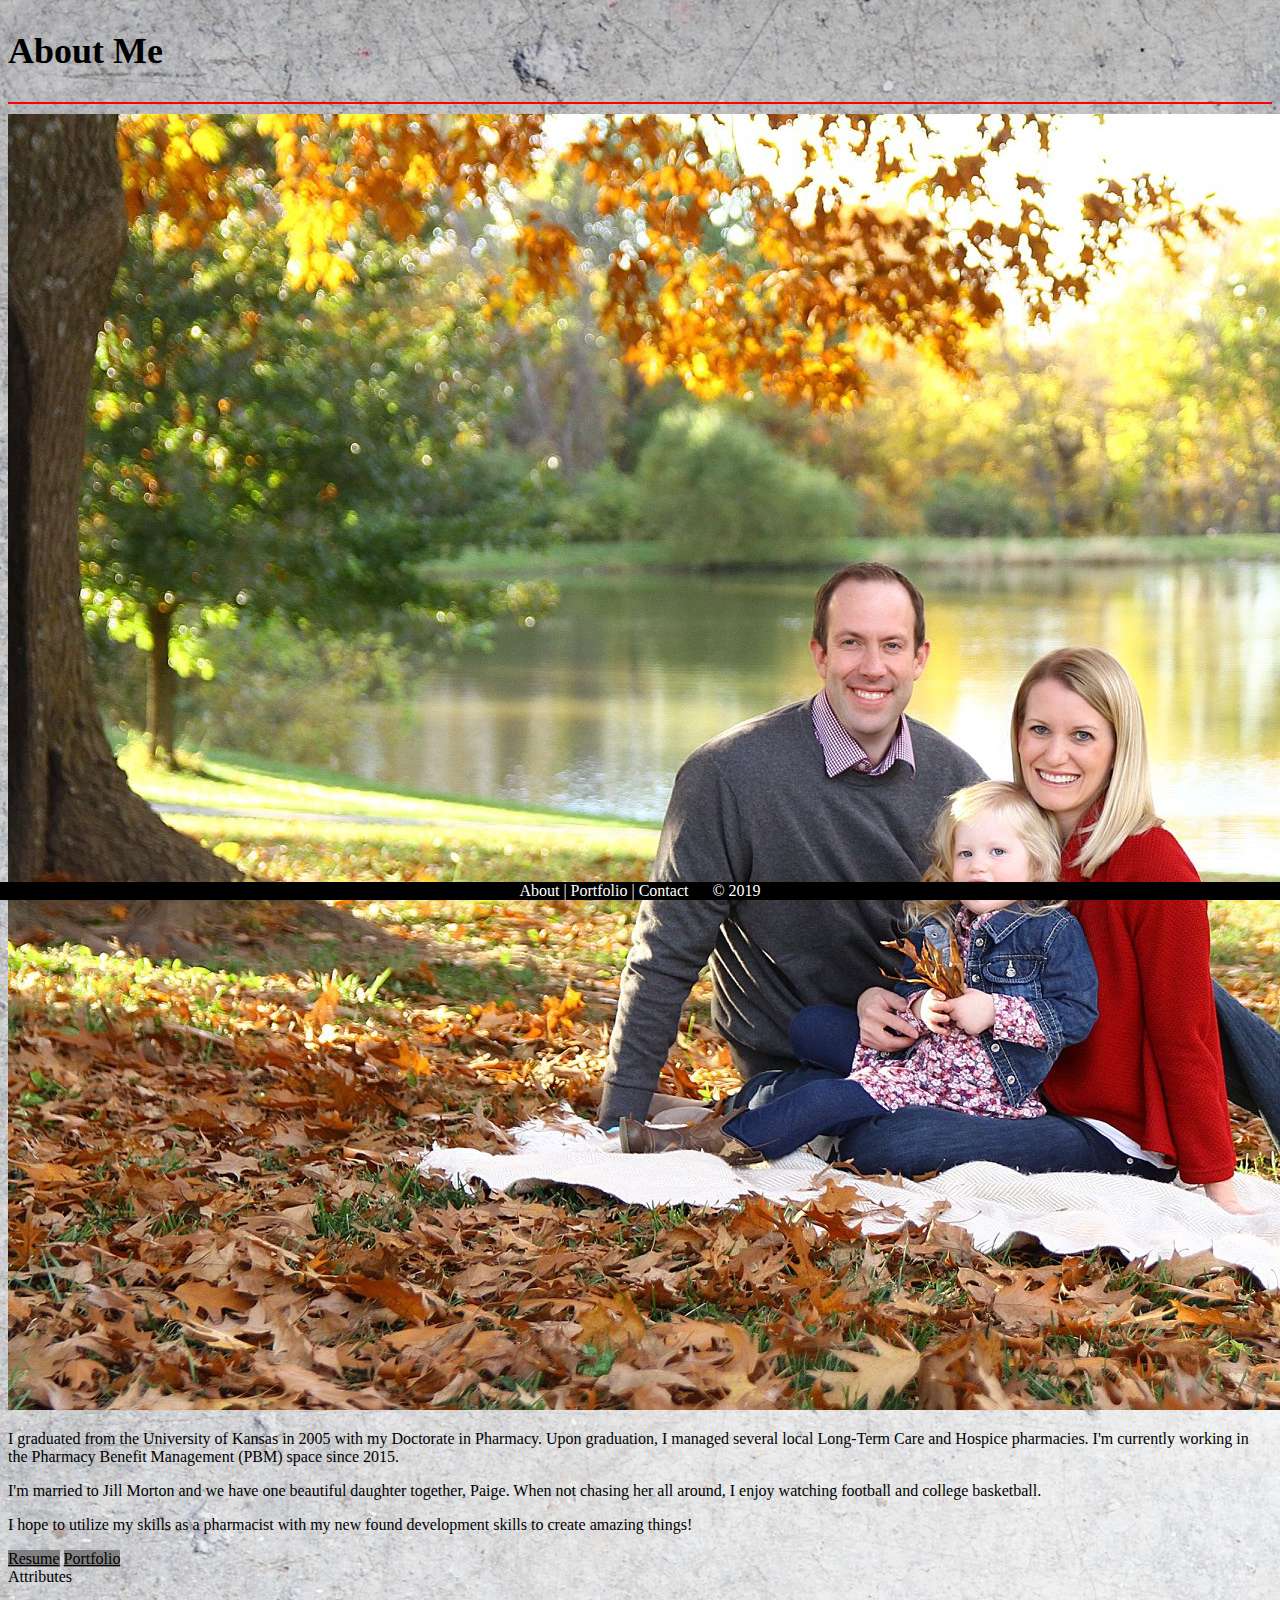
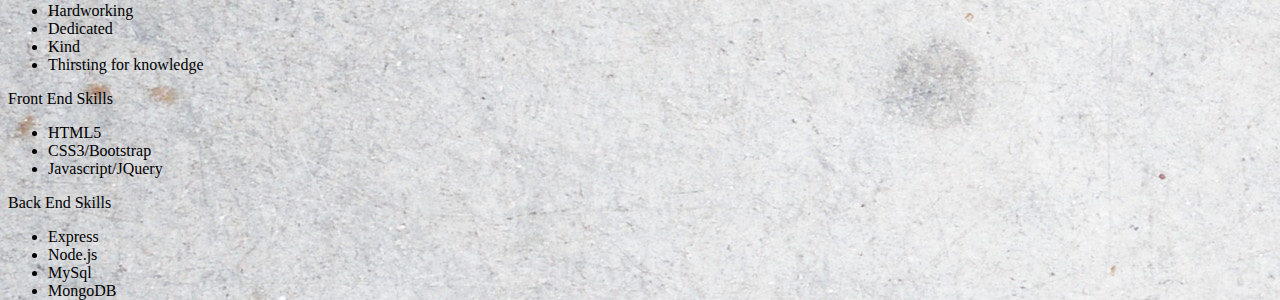
<file: about.html>
<!DOCTYPE html>
<html>

<head>
    <meta charset="utf-8" />
    <meta http-equiv="X-UA-Compatible" content="IE=edge">
    <title>Bryce Morton Bio</title>
    <meta name="viewport" content="width=device-width, initial-scale=1 shrink-to-fit=no">
    <link rel="stylesheet" href="https://stackpath.bootstrapcdn.com/bootstrap/4.1.3/css/bootstrap.min.css"
        integrity="sha384-MCw98/SFnGE8fJT3GXwEOngsV7Zt27NXFoaoApmYm81iuXoPkFOJwJ8ERdknLPMO" crossorigin="anonymous">
    <link rel="stylesheet" href="https://use.fontawesome.com/releases/v5.6.3/css/all.css"
        integrity="sha384-UHRtZLI+pbxtHCWp1t77Bi1L4ZtiqrqD80Kn4Z8NTSRyMA2Fd33n5dQ8lWUE00s/" crossorigin="anonymous">
    <link rel="stylesheet" type="text/css" media="screen" href="assets/styles.css" />

</head>

<body class="landing">
    <section id="about-me">
        <div class="container-fluid">
            <div class="row">
                <div class="col-md-12 about">
                    <h2>About Me</h2>
                </div>
                <div class="row">
                    <div class="col-md-5 offset-md-1" id="self-image">
                        <img src="assets/images/family-1.jpg" alt="Bryce and Paige" class="img-fluid" id="bryce-image">
                    </div>

                    <div class="col-md-4 font-weight-bold">
                        <p>I graduated from the University of Kansas in 2005 with my Doctorate in Pharmacy. Upon
                            graduation, I managed several local Long-Term Care and Hospice pharmacies. I'm currently
                            working in the Pharmacy Benefit Management (PBM) space since 2015.
                        </p>
                        <p>
                            I'm married to Jill Morton and we have one beautiful daughter together,
                            Paige. When not chasing her all around, I enjoy watching football and college
                            basketball.
                        </p>
                        <p>
                            I hope to utilize my skills as a pharmacist with my new found development skills to create
                            amazing things!
                        </p>
                        <a href="assets/MortonDevResume.pdf" target="_blank"
                            class="btn btn-danger resume-button font-weight-bold">Resume</a>
                        <a href="portfolio.html" class="btn btn-danger ml-3 font-weight-bold">Portfolio</a>
                    </div>
                </div>
            </div>
        </div>
    </section>
    <section id="attributes">
        <div class="container font-weight-bold mt-5">
            <div class="row">
                <div class="col-md-4 col-sm-12">
                    <div>Attributes</div>
                    <ul>
                        <li>
                            Hardworking
                        </li>
                        <li>
                            Dedicated
                        </li>
                        <li>
                            Kind
                        </li>
                        <li>
                            Thirsting for knowledge
                        </li>
                    </ul>
                </div>
                <div class="col-md-4 col-sm-12">
                    <div>Front End Skills</div>
                    <ul>
                        <li>
                            HTML5
                        </li>
                        <li>
                            CSS3/Bootstrap
                        </li>
                        <li>
                            Javascript/JQuery
                        </li>

                    </ul>
                </div>
                <div class="col-md-4 col-sm-12">
                    <div>Back End Skills</div>
                    <ul>
                        <li>
                            Express
                        </li>
                        <li>
                            Node.js
                        </li>
                        <li>
                            MySql
                        </li>
                        <li>
                            MongoDB
                        </li>
                    </ul>
                </div>

            </div>
        </div>
        </div>
    </section>
    <div class="container-fluid">
        <div class="footer">
            <div>
                <a href="about.html">About | </a>
                <a href="portfolio.html">Portfolio | </a>
                <a href="contact.html" class="footer-contact">Contact </a>
                <a href="https://www.linkedin.com/in/bryce-morton-006573120/"><i
                        class="fab fa-linkedin text-white"></i></a>
                <a href="https://github.com/kupharmd05" target="_blank"><i class="fab fa-github text-white"></i></a>
                &copy; 2019
            </div>
        </div>
    </div>


    <script src="https://code.jquery.com/jquery-3.3.1.slim.min.js"
        integrity="sha384-q8i/X+965DzO0rT7abK41JStQIAqVgRVzpbzo5smXKp4YfRvH+8abtTE1Pi6jizo"
        crossorigin="anonymous"></script>
    <script src="https://cdnjs.cloudflare.com/ajax/libs/popper.js/1.14.3/umd/popper.min.js"
        integrity="sha384-ZMP7rVo3mIykV+2+9J3UJ46jBk0WLaUAdn689aCwoqbBJiSnjAK/l8WvCWPIPm49"
        crossorigin="anonymous"></script>
    <script src="https://stackpath.bootstrapcdn.com/bootstrap/4.1.3/js/bootstrap.min.js"
        integrity="sha384-ChfqqxuZUCnJSK3+MXmPNIyE6ZbWh2IMqE241rYiqJxyMiZ6OW/JmZQ5stwEULTy"
        crossorigin="anonymous"></script>
</body>

</html>
</file>
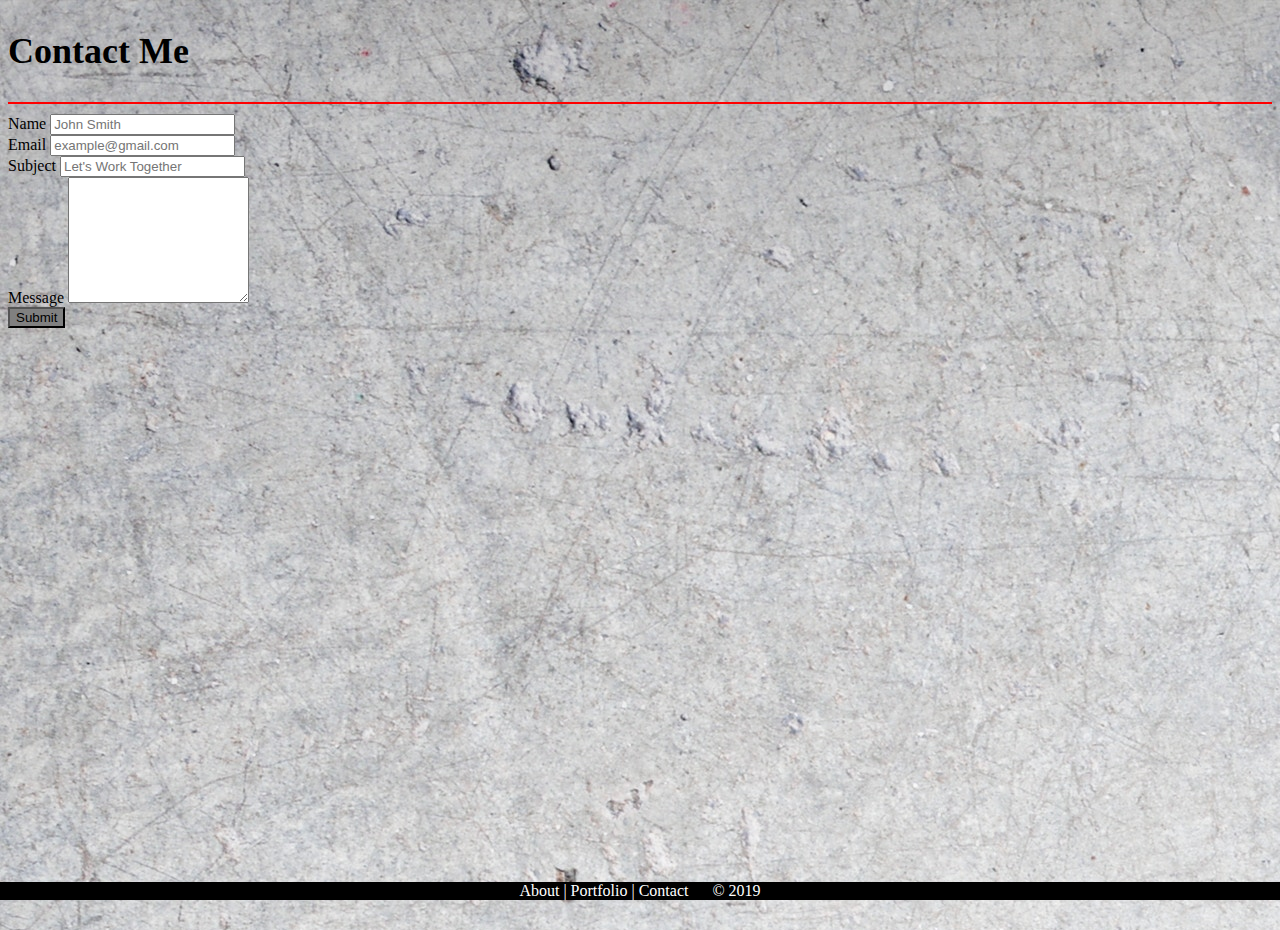
<file: contact.html>
<!DOCTYPE html>
<html>

<head>
    <meta charset="utf-8" />
    <meta http-equiv="X-UA-Compatible" content="IE=edge">
    <title>Bryce Morton Bio</title>
    <meta name="viewport" content="width=device-width, initial-scale=1 shrink-t-fit=no">
    <link rel="stylesheet" href="https://stackpath.bootstrapcdn.com/bootstrap/4.1.3/css/bootstrap.min.css" integrity="sha384-MCw98/SFnGE8fJT3GXwEOngsV7Zt27NXFoaoApmYm81iuXoPkFOJwJ8ERdknLPMO"
        crossorigin="anonymous">
    <link rel="stylesheet" href="https://use.fontawesome.com/releases/v5.6.3/css/all.css" integrity="sha384-UHRtZLI+pbxtHCWp1t77Bi1L4ZtiqrqD80Kn4Z8NTSRyMA2Fd33n5dQ8lWUE00s/"
        crossorigin="anonymous">
    <link rel="stylesheet" type="text/css" media="screen" href="assets/styles.css" />

</head>

<body class="landing">
    <div class="container-fluid">
        <div class="row">
            <div class="col-md-12 about">
                <h2>Contact Me</h2>
            </div>
        </div>
        <form class="container">
            <div class="form-group font-weight-bold">
                <label for="name">Name</label>
                <input type="text" class="form-control" placeholder="John Smith">
            </div>
            <div class="form-group font-weight-bold">
                <label for="email">Email</label>
                <input type="email" class="form-control" placeholder="example@gmail.com">
            </div>
            <div class="form-group font-weight-bold">
                    <label for="subject">Subject</label>
                    <input type="text" class="form-control" placeholder="Let's Work Together">
                </div>
            <div class="form-group font-weight-bold">
                <label for="message">Message</label>
                <textarea type="text" class="form-control" rows="8"></textarea>
            </div>
            <button type="submit" class="btn btn-danger">Submit</button>
        </form>
    </div>
    <div class="container-fluid">
            <div class="footer">
                <div>
                    <a href="about.html">About | </a>
                    <a href="portfolio.html">Portfolio | </a>
                    <a href="contact.html" class="footer-contact">Contact </a>
                    <a href="https://www.linkedin.com/in/bryce-morton-006573120/"><i class="fab fa-linkedin text-white"></i></a>
                    <a href="https://github.com/kupharmd05" target="_blank"><i class="fab fa-github text-white"></i></a>
                    
                    &copy; 2019
                </div>
            </div>
        </div>
    <script src="https://code.jquery.com/jquery-3.3.1.slim.min.js" integrity="sha384-q8i/X+965DzO0rT7abK41JStQIAqVgRVzpbzo5smXKp4YfRvH+8abtTE1Pi6jizo"
        crossorigin="anonymous"></script>
    <script src="https://cdnjs.cloudflare.com/ajax/libs/popper.js/1.14.3/umd/popper.min.js" integrity="sha384-ZMP7rVo3mIykV+2+9J3UJ46jBk0WLaUAdn689aCwoqbBJiSnjAK/l8WvCWPIPm49"
        crossorigin="anonymous"></script>
    <script src="https://stackpath.bootstrapcdn.com/bootstrap/4.1.3/js/bootstrap.min.js" integrity="sha384-ChfqqxuZUCnJSK3+MXmPNIyE6ZbWh2IMqE241rYiqJxyMiZ6OW/JmZQ5stwEULTy"
        crossorigin="anonymous"></script>
</body>

</html>
</file>
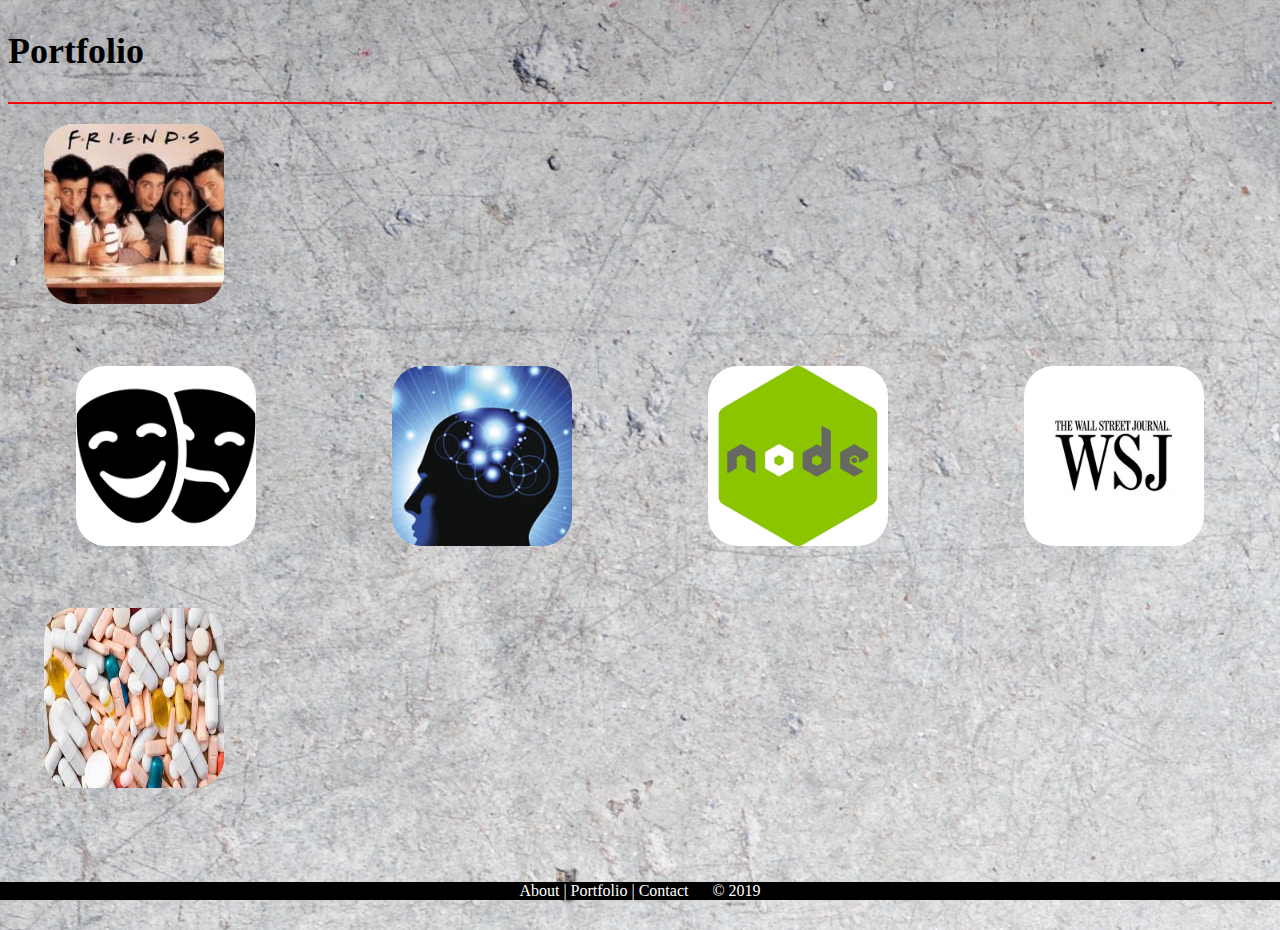
<file: portfolio.html>
<!DOCTYPE html>
<html>

<head>
    <meta charset="utf-8" />
    <meta http-equiv="X-UA-Compatible" content="IE=edge">
    <title>Bryce Morton Bio</title>
    <meta name="viewport" content="width=device-width, initial-scale=1 shrink-to-fit=no">
    <link rel="stylesheet" href="https://stackpath.bootstrapcdn.com/bootstrap/4.1.3/css/bootstrap.min.css"
        integrity="sha384-MCw98/SFnGE8fJT3GXwEOngsV7Zt27NXFoaoApmYm81iuXoPkFOJwJ8ERdknLPMO" crossorigin="anonymous">
    <link rel="stylesheet" href="https://use.fontawesome.com/releases/v5.6.3/css/all.css"
        integrity="sha384-UHRtZLI+pbxtHCWp1t77Bi1L4ZtiqrqD80Kn4Z8NTSRyMA2Fd33n5dQ8lWUE00s/" crossorigin="anonymous">
    <link rel="stylesheet" type="text/css" media="screen" href="assets/styles.css" />

</head>

<body class="landing">

    <div class="container-fluid content">
        <div>
            <div class="col-md-12 about">
                <h2>Portfolio</h2>
            </div>
        </div>
        <section>
            <div class="row">
                <div class="container project">
                    <div class="col-sm-12 flip-card">
                        <div class="flip-card-inner">
                            <div class="flip-card-front">
                                <img src="assets/images/airplane.jpg" class="col-md-12 visible portfolio-image"
                                    alt="Airplane Picture">
                            </div>
                            <div class="flip-card-back font-weight-bold">
                                <p>All Things Travel</p>
                                <p><a href="https://kupharmd05.github.io/All-Things-Travel" target="_blank"><i
                                        class="fas fa-desktop"></i> Website</a></p>
                                <p><a href="https://github.com/kupharmd05/All-Things-Travel" target="_blank"><i
                                        class="fab fa-github"></i>GitHub</a></p>
                            </div>
                        </div>
                    </div>
                </div>
                <div class="container project">
                    <div class="col-sm-12 flip-card">
                        <div class="flip-card-inner">
                            <div class="flip-card-front">
                                <img src="assets/images/businesscard.jpg" class="col-md-12 visible portfolio-image"
                                    alt="Airplane Picture">
                            </div>
                            <div class="flip-card-back font-weight-bold">
                                <p>CaptureMe</p>
                                <p><a href="https://mysterious-sierra-84651.herokuapp.com/" target="_blank"><i
                                        class="fas fa-desktop"></i> Website</a></p>
                                <p><a href="https://github.com/kupharmd05/CaptureMe" target="_blank"><i
                                        class="fab fa-github"></i>GitHub</a></p>
                            </div>
                        </div>
                    </div>
                </div>
                <div class="container project">
                    <div class="col-sm-12 flip-card">
                        <div class="flip-card-inner">
                            <div class="flip-card-front">
                                <img src="assets/images/Train.jpg" class="col-md-12 visible portfolio-image" alt="Train Picture">
                            </div>
                            <div class="flip-card-back font-weight-bold">
                                <p>Train Time!</p>
                                <p><a href="https://kupharmd05.github.io/Train-Scheduler" target="_blank"><i
                                            class="fas fa-desktop"></i>Website</a></p>
                                <p><a href="https://github.com/kupharmd05/Train-Scheduler" target="_blank"><i
                                            class="fab fa-github"></i>GitHub</a></p>
                            </div>
                            
                        </div>
                    </div>
                </div>
                <div class="container project">
                    <div class="col-sm-12 flip-card">
                        <div class="flip-card-inner">
                            <div class="flip-card-front">
                                <img src="assets/images/friends2.jpg" class="col-md-12 visible portfolio-image"
                                    alt="Friends Picture" id="friendsPic">
                            </div>
                            <div class="flip-card-back font-weight-bold">
                                <p>Friends Trivia</p>
                                <p><a href="https://kupharmd05.github.io/TriviaGame" target="_blank"><i
                                            class="fas fa-desktop"></i>Website</a></p>
                                <p><a href="https://github.com/kupharmd05/TriviaGame" target="_blank"><i
                                            class="fab fa-github"></i>GitHub</a></p>
                            </div>
                        </div>
                    </div>
                </div>
            </div>
    
        
        </section>
        <section>
    <div class="row row-2">
        <div class="container project">
            <div class="col-sm-12 flip-card">
                <div class="flip-card-inner">
                    <div class="flip-card-front">
                        <img src="assets/images/cinema.png" class="col-md-12 visible portfolio-image"
                            alt="Cinema Picture">
                    </div>
                    <div class="flip-card-back font-weight-bold">
                        <p>Actors Gif Search</p>
                        <p><a href="https://kupharmd05.github.io/Giftastic" target="_blank"><i
                                    class="fas fa-desktop"></i>Website</a></p>
                        <p><a href="https://github.com/kupharmd05/Giftastic" target="_blank"><i
                                    class="fab fa-github"></i>GitHub</a></p>
                        </p>
                    </div>
                </div>

            </div>
        </div>
        <div class="container project">
            <div class="col-sm-12 flip-card">
                <div class="flip-card-inner">
                    <div class="flip-card-front">
                        <img src="assets/images/Psychic-image.jpg" class="col-md-12 visible portfolio-image"
                            alt="Psychic Picture">
                    </div>
                    <div class="flip-card-back font-weight-bold">
                        <p>Psychic Game</p>
                        <p><a href="https://kupharmd05.github.io/Psychic-Game" target="_blank"><i
                                    class="fas fa-desktop"></i>
                                Website</a></p>
                        <p><a href="https://github.com/kupharmd05/Psychic-Game" target="_blank"><i
                                    class="fab fa-github"></i>
                                GitHub</a></p>
                        </p>
                    </div>
                </div>
            </div>
        </div>
        <div class="container project">
            <div class="col-sm-12 flip-card">
                <div class="flip-card-inner">
                    <div class="flip-card-front">
                        <img src="assets/images/node.png" class="col-md-12 visible portfolio-image" alt="Node Picture">
                    </div>
                    <div class="flip-card-back font-weight-bold">
                        <p>Liri bot</p>
                        <p><a href="#" target="_blank">Run in Node.js</a></p>

                        <p><a href="https://github.com/kupharmd05/Liri-node-app" target="_blank"><i
                                    class="fab fa-github"></i>
                                GitHub</a></p>
                        </p>
                    </div>
                </div>
            </div>
        </div>
        <div class="container project">
            <div class="col-sm-12 flip-card">
                <div class="flip-card-inner">
                    <div class="flip-card-front">
                        <img src="assets/images/WSJ3.png" class="col-md-12 visible portfolio-image" alt="Node Picture">
                    </div>
                    <div class="flip-card-back font-weight-bold">
                        <p>Wall Street Journal Scraper</p>
                        <p><a href="https://nameless-fjord-31982.herokuapp.com/" target="_blank">Website</a></p>

                        <p><a href="https://github.com/kupharmd05/WSJScraper" target="_blank"><i
                                    class="fab fa-github"></i>
                                GitHub</a></p>
                        </p>
                    </div>
                </div>
            </div>
        </div>
    </div>
        </section>
        <section>
    <div class="row">
            <div class="container project">
                <div class="flip-card col-sm-12">
                    <div class="flip-card-inner">
                        <div class="flip-card-front">
                            <img src="assets/images/amazon.jpg" class="col-md-12 portfolio-image" alt="Amazon Picture">
                        </div>
                        <div class="flip-card-back font-weight-bold">
                            <p>BAmazon Shopping Tool</p>
                            <p><a href="#" target="_blank">Run in Node.js</a></p>

                            <p><a href="https://github.com/kupharmd05/bamazon" target="_blank"><i
                                        class="fab fa-github"></i>
                                    GitHub</a></p>
                            </p>
                        </div>

                    </div>
                </div>
            </div>
            <div class="container project">
                <div class="flip-card col-sm-12">
                    <div class="flip-card-inner">
                        <div class="flip-card-front">
                            <img src="assets/images/friendmatch.jpg" class="col-md-12 portfolio-image" alt="FriendMatch Picture">
                        </div>
                        <div class="flip-card-back font-weight-bold">
                            <p>Friend Match</p>
                            <p><a href="https://stark-plateau-11540.herokuapp.com/" target="_blank"><i
                                class="fas fa-desktop"></i>Website</a></p>

                            <p><a href="https://github.com/kupharmd05/FriendFinder" target="_blank"><i
                                        class="fab fa-github"></i> GitHub</a></p>
                            </p>
                        </div>

                    </div>
                </div>
            </div>
            <div class="container project">
                <div class="flip-card col-sm-12">
                    <div class="flip-card-inner">
                        <div class="flip-card-front">
                            <img src="assets/images/beer.jpg" class="col-md-12 portfolio-image" alt="Beer Picture">
                        </div>
                        <div class="flip-card-back font-weight-bold">
                            <p>Beer List</p>
                            <p><a href="https://dry-forest-43085.herokuapp.com/" target="_blank"><i
                                class="fas fa-desktop"></i> Website</a></p>

                            <p><a href="https://github.com/kupharmd05/BeerList" target="_blank"><i
                                        class="fab fa-github"></i> GitHub</a></p>
                            </p>
                        </div>

                    </div>
                </div>
            </div>
            <div class="container project">
                <div class="flip-card col-sm-12">
                    <div class="flip-card-inner">
                        <div class="flip-card-front">
                            <img src="assets/images/medication4.jpg" class="col-md-12 portfolio-image" alt="Medication Picture">
                        </div>
                        <div class="flip-card-back font-weight-bold">
                            <p>Finis Medicamen</p>
                            <p><a href="https://ancient-dawn-39175.herokuapp.com/" target="_blank"><i
                                class="fas fa-desktop"></i> Website</a></p>

                            <p><a href="https://github.com/lrush85/RXFM" target="_blank"><i
                                        class="fab fa-github"></i> GitHub</a></p>
                            </p>
                        </div>

                    </div>
                </div>
            </div>
        </div>
        </section>
    </div>



    <div class="container-fluid">
        <div class="footer">
            <div>
                <a href="about.html">About | </a>
                <a href="portfolio.html">Portfolio | </a>
                <a href="contact.html" class="footer-contact">Contact </a>
                <a href="https://www.linkedin.com/in/bryce-morton-006573120/"><i
                        class="fab fa-linkedin text-white"></i></a>
                <a href="https://github.com/kupharmd05" target="_blank"><i class="fab fa-github text-white"></i></a>
                &copy; 2019
            </div>
        </div>
    </div>

    <script src="https://code.jquery.com/jquery-3.3.1.slim.min.js"
        integrity="sha384-q8i/X+965DzO0rT7abK41JStQIAqVgRVzpbzo5smXKp4YfRvH+8abtTE1Pi6jizo"
        crossorigin="anonymous"></script>
    <script src="https://cdnjs.cloudflare.com/ajax/libs/popper.js/1.14.3/umd/popper.min.js"
        integrity="sha384-ZMP7rVo3mIykV+2+9J3UJ46jBk0WLaUAdn689aCwoqbBJiSnjAK/l8WvCWPIPm49"
        crossorigin="anonymous"></script>
    <script src="https://stackpath.bootstrapcdn.com/bootstrap/4.1.3/js/bootstrap.min.js"
        integrity="sha384-ChfqqxuZUCnJSK3+MXmPNIyE6ZbWh2IMqE241rYiqJxyMiZ6OW/JmZQ5stwEULTy"
        crossorigin="anonymous"></script>
</body>

</html>
</file>
<file: assets/styles.css>
html, body {
    height: 100%
}


#enterButton:hover {
    font-size: 120%;
    
}


* {
    box-sizing: border-box;
}
.landing{
    background: url("images/landing-back.jpg")
}

#homepage {
    display: flex;
    text-align: center;

}
.elegantshadow {
    font-family: "Avant Garde", Avantgarde, "Century Gothic", CenturyGothic;
    font-size: 72px;
    padding: 80px 50px 30px;
    text-align: center;
    text-transform: uppercase;
    text-rendering: optimizeLegibility;
    color: white;
    /* background-color: #e7e5e4; */
    letter-spacing: .15em;
    text-shadow: 
     5px 3px 3px gray;
}

svg {
    width: 100%;
    height: auto;
}

path {
    stroke: #fff;
    fill: none;
    stroke-width: 1.46500003;
    stroke-linecap: round;
    stroke-linejoin:miter;
    stroke-miterlimit:4;
    stroke-dasharray:none;
    stroke-opacity:1
  
}
#path3861 {
    stroke-dasharray: 30;
    animation: write1 6s forwards linear;
}
#path3859 {
    stroke-dasharray: 60;
    animation: write2 6s forwards linear;
}

#path3863 {
    stroke-dasharray: 43;
    animation: write3 6s forwards linear;
}
#path3865 {
    stroke-dasharray: 83;
    animation: write4 6s forwards linear;
}
#path3867 {
    stroke-dasharray: 32;
    animation: write5 6s forwards linear;
}
#path3871 {
    stroke-dasharray: 38;
    animation: write6 6s forwards linear;
}
#path3873 {
    stroke-dasharray: 128;
    animation: write7 6s forwards linear;
}
#path3875 {
    stroke-dasharray: 32;
    animation: write8 6s forwards linear;
}
#path3877 {
    stroke-dasharray: 45;
    animation: write9 6s forwards linear;
}
#path3879 {
    stroke-dasharray: 35;
    animation: write10 6s forwards linear;
}
#path3881 {
    stroke-dasharray: 34;
    animation: write11 6s forwards linear;
}
#path3883 {
    stroke-dasharray: 47;
    animation: write12 6s forwards linear;
}
#path3885 {
    stroke-dasharray: 9;
    animation: write13 5s forwards linear;
}

@keyframes write1 {
    0% {
        stroke-dashoffset: 30;
    }
    7% {
        stroke-dashoffset: 0;
    }
}

@keyframes write2 {
    0%, 7% {
        stroke-dashoffset: 60;
    }
    14% {
        stroke-dashoffset: 0;
    }
}
@keyframes write3 {
    0%, 14% {
        stroke-dashoffset: 43;
    }
    21% {
        stroke-dashoffset: 0;
    }
}
@keyframes write4 {
    0%, 21% {
        stroke-dashoffset: 83;
    }
    28% {
        stroke-dashoffset: 0;
    }
}
@keyframes write5 {
    0%, 28% {
        stroke-dashoffset: 32;
    }
    35% {
        stroke-dashoffset: 0;
    }
}
@keyframes write6 {
    0%,35% {
        stroke-dashoffset: 38;
    }
    42% {
        stroke-dashoffset: 0;
    }
}
@keyframes write7 {
    0%, 42% {
        stroke-dashoffset: 128;
    }
    49% {
        stroke-dashoffset: 0;
    }
}
@keyframes write8 {
    0%, 49% {
        stroke-dashoffset: 32;
    }
    56% {
        stroke-dashoffset: 0;
    }
}
@keyframes write9 {
    0%, 56% {
        stroke-dashoffset: 45;
    }
    63% {
        stroke-dashoffset: 0;
    }
}
@keyframes write10 {
    0%, 63% {
        stroke-dashoffset: 35;
    }
    70% {
        stroke-dashoffset: 0;
    }
}
@keyframes write11 {
    0%, 70% {
        stroke-dashoffset: 34;
    }
    77% {
        stroke-dashoffset: 0;
    }
}
@keyframes write12 {
    0%, 77% {
        stroke-dashoffset: 47;
    }
    83% {
        stroke-dashoffset: 0;
    }
}
@keyframes write13 {
    0%, 90% {
        stroke-dashoffset: 9;
    }
    100% {
        stroke-dashoffset: 0;
    }
}


.about {
    
    margin-top: 20px;
    color: black;
    font-size: 24px;
    border-bottom: 2px solid red;
    padding-left: 0px;
    padding-right: 0px;
    margin-bottom: 10px;
}
.portfolio-image{
    width: 200px;
    height: 200px;
    border-radius: 20%;
    padding: 10px;
}

.project {
    width: 20%;
 
}

.flip-card{
    background-color: transparent;
    perspective: 1000px;
}
.flip-card-inner{
    position: relative;
    width: 100%;
    height: 100%;
    text-align: center;
    transition: transform 2s;
    transform-style: preserve-3d;
}

.flip-card:hover .flip-card-inner{
    transform: rotateY(180deg);
}
.flip-card-front, .flip-card-back{
    position: absolute;
    width: 100%;
    height: 100%;
    backface-visibility: hidden;
}

.flip-card-front {
    z-index: 2;
}

.flip-card-back{
    transform: rotateY(180deg);
    z-index: 1;
}

.row-2{
    height: 484px;
    display: flex;
    flex-flow: row wrap;
    justify-content: space-around;
    align-items: center;
}



.btn {
    background-color: gray;
    color: black; 
}

.footer {
    color: white;  
    background-color: black;
    position: fixed;
    left: 0;
    bottom: 0;
    width: 100%;
    text-align: center;
    /* text-decoration: none; */
}

.footer a {
    text-decoration: none;
    color: white;
}

.footer-contact {
    padding-right: 20px;
}

@media (min-width: 0px) and (max-width: 349px) {
    .portfolio-image {
        display: none;
    }
    .elegantshadow {
        font-size: 24px;
        display: flex;
        justify-content: center;
    }
}


@media (min-width: 300px) and (max-width: 768px) {
    .portfolio-image {
        height: 75px;
        width: 75px;
       
    }
    .elegantshadow {
        font-size: 36px;
        display: flex;
        justify-content: center;
        
    }
}
@media (min-width:769px) and (max-width: 992px) {
    .portfolio-image {
        height: 150px;
        width: 150px;
        border-radius: 20%;
    }
    .elegantshadow {
        font-size: 48px;
        display: flex;
        justify-content: center;
    }
}

@media (min-width: 993px) and (max-width: 2900px) {
    .portfolio-image {
        height: 200px;
        width: 200px;
        border-radius: 20%;
    }
    .elegantshadow {
        display: flex;
        justify-content: center;
    }
}
</file>
